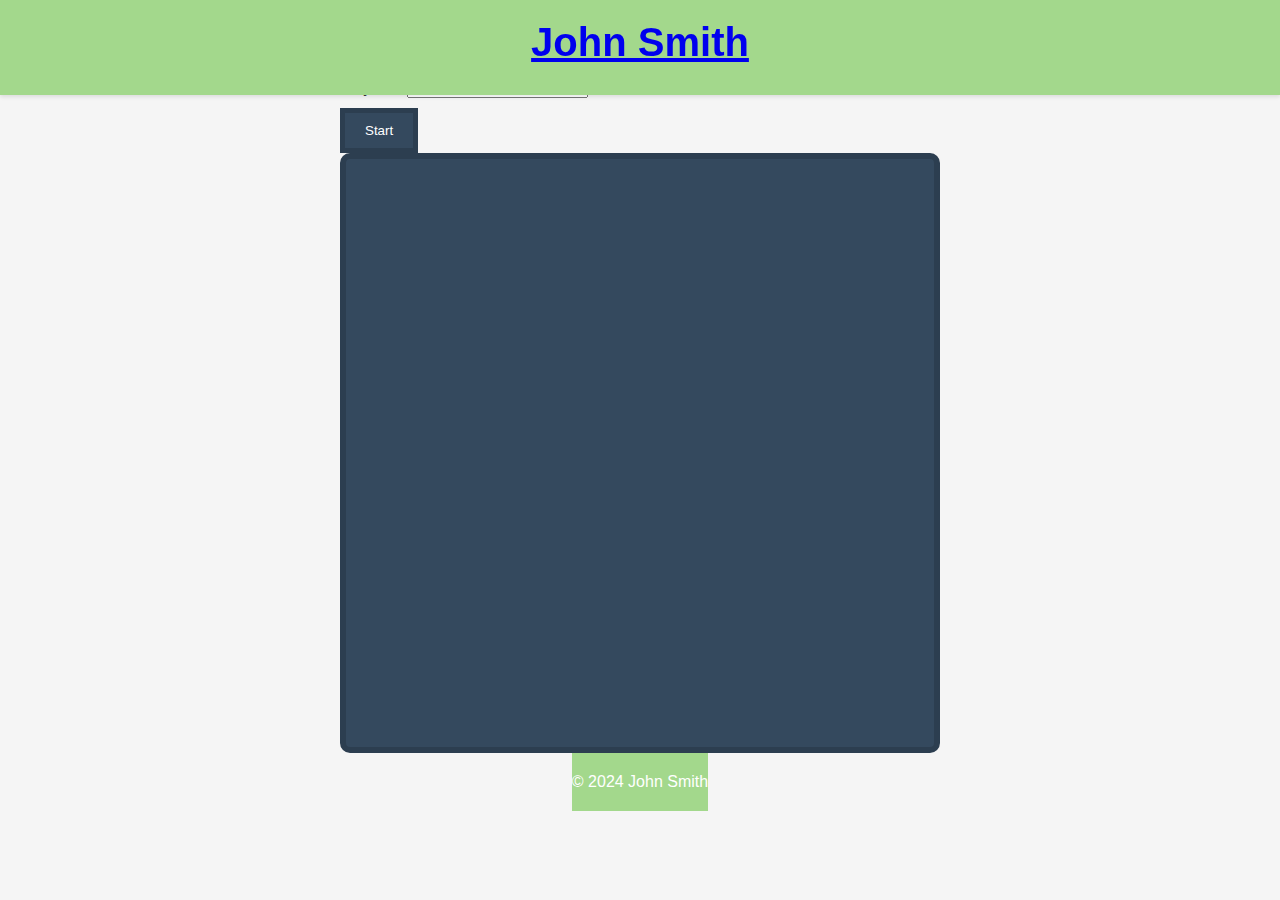
<file: game.html>
<!-- Author: Kyle Thomas 2024 -->
<!DOCTYPE html>
<html lang="en">
<head>
    <meta charset="UTF-8">
    <meta name="viewport" content="width=device-width, initial-scale=1.0">
    <title>Tic Tac Toe</title>
    <link rel="stylesheet" href="styles.css">
    <link rel="stylesheet" href="./tictactoe/tictactoe.css">
</head>
<body>

    <header>
        <a href="./index.html"><h1>John Smith</h1></a>
    </header>
    <div class="container">
        <div class="player-names">
            <div class="player-inputs">
                <div class="player-input">
                    <span id="player1-symbol" class="player-symbol">Player X</span>
                    <input type="text" id="playerX" placeholder="Enter name">    
                </div>
                <div class="player-input">
                    <span id="player2-symbol" class="player-symbol">Player O</span>
                    <input type="text" id="playerO" placeholder="Enter name">   
                </div>
            </div>
            <button class="btn" onclick="startGame()" title="Start the game">Start</button>
        </div>
        <div class="game"></div>
        <!-- <button class="btn" onclick="tic_tac_toe.restart()" title="Restart this game">Restart</button> -->
    </div>
    
   

    <script src="./tictactoe/tic-tac-toe.js"></script>
    <script>
        let playerXName = '';
        let playerOName = '';

        function startGame() {
            playerXName = document.getElementById('playerX').value.trim();
            playerOName = document.getElementById('playerO').value.trim();
            if (playerXName && playerOName) {
                tic_tac_toe.init(document.querySelector('.game'), playerXName, playerOName);
                tic_tac_toe.start();
            } else {
                alert('Please enter names for both players.');
            }
        }
    </script>

</body>

<footer>
    <p>&copy; 2024 John Smith</p>
</footer>


</html>
</file>
<file: tictactoe/tictactoe.css>
body {
  display: flex;
  flex-direction: column;
  align-items: center;
}
  
.game {
  width: 100vw;
  height: 100vw;
  margin: 0 auto;
  background-color: #34495e;
  color: #fff;
  display: grid;
  grid-template: repeat(3, 1fr) / repeat(3, 1fr)
}

.game>div {
  border: 6px solid #2c3e50;
  font-family: Helvetica;
  font-weight: bold;
  font-size: 4em;
  display: flex;
  justify-content: center;
  align-items: center;
}

.btn {
  border: 5px solid #2c3e50;
  background-color: #34495e;
  color: white;
  margin-top: 10px;
  padding: 10px 20px
}

.game > div.winner {
  background: yellow;
}

.game > div.winner > span {
  color: blue;
}

@media (min-width: 600px) {
  .game {
    width: 600px;
    height: 600px;
    border-radius: 10px;
    border: 6px solid #2c3e50;
  }

  .game>div {
    border-radius: 2px;
  }
}

@media (min-width: 1024px) {
  .btn {
    cursor: pointer
  }
}
</file>
<file: styles.css>
/* Reset some default styles */
* {
    margin: 0;
    padding: 0;
    box-sizing: border-box;
}

/* Body styles */
body {
    font-family: 'Arial', sans-serif;
    background-color: #f5f5f5; /* Light gray background */
    color: #333;
    padding-top: 60px; /* Space for the fixed header */
}

/* Header styles */
header {
    background-color: #a3d88c; /* Light green header background */
    color: #fff;
    padding: 20px;
    margin: 0 0 20px 0 ;
    width: 100%;
    text-align: center;
    position: fixed;
    top: 0;
    z-index: 1000;
    box-shadow: 0 2px 4px rgba(0, 0, 0, 0.1); /* Add subtle shadow */
}

header h1 {
    font-size: 2.5rem;
    margin-bottom: 10px;
}

/* Navigation styles */
nav ul {
    display: flex;
    justify-content: center;
    margin-top: 20px; /* Increased spacing */
}

nav ul li {
    margin-right: 20px; /* Increased spacing between links */
}

nav a {
    text-decoration: none;
    color: #333; /* Dark green for navigation links */
    font-weight: bold;
    font-size: 1.2rem;
    transition: color 0.3s;
}

nav a:hover {
    color: #5d965b; /* Light green on hover */
}

/* Section styles */
section {
    background-color: #fff;
    padding: 40px;
    margin: 20px auto; /* Center sections and add vertical space */
    border-radius: 8px;
    box-shadow: 0 4px 8px rgba(0, 0, 0, 0.1);
    max-width: 800px; /* Limit section width */
}

section h2 {
    font-size: 2rem;
    margin-bottom: 20px;
    color: #7ed957; /* Light green for section headings */
}

/* Footer styles */
footer {
    background-color: #a3d88c; /* Light green footer background */
    color: #fff;
    text-align: center;
    padding: 20px 0; /* Increased padding */
}

/* CSS for the navigation menu */
nav ul.active {
    display: none;
}

/* CSS for animations */
.button {
    background-color: #7ed957; /* Light green button background */
    color: #fff;
    padding: 10px 20px;
    border: none;
    cursor: pointer;
    transition: background-color 0.3s, transform 0.2s;
    margin-top: 20px; /* Increased spacing */
}

.button:hover {
    background-color: #5d965b; /* Lighter green on hover */
    transform: scale(1.05);
}
</file>
